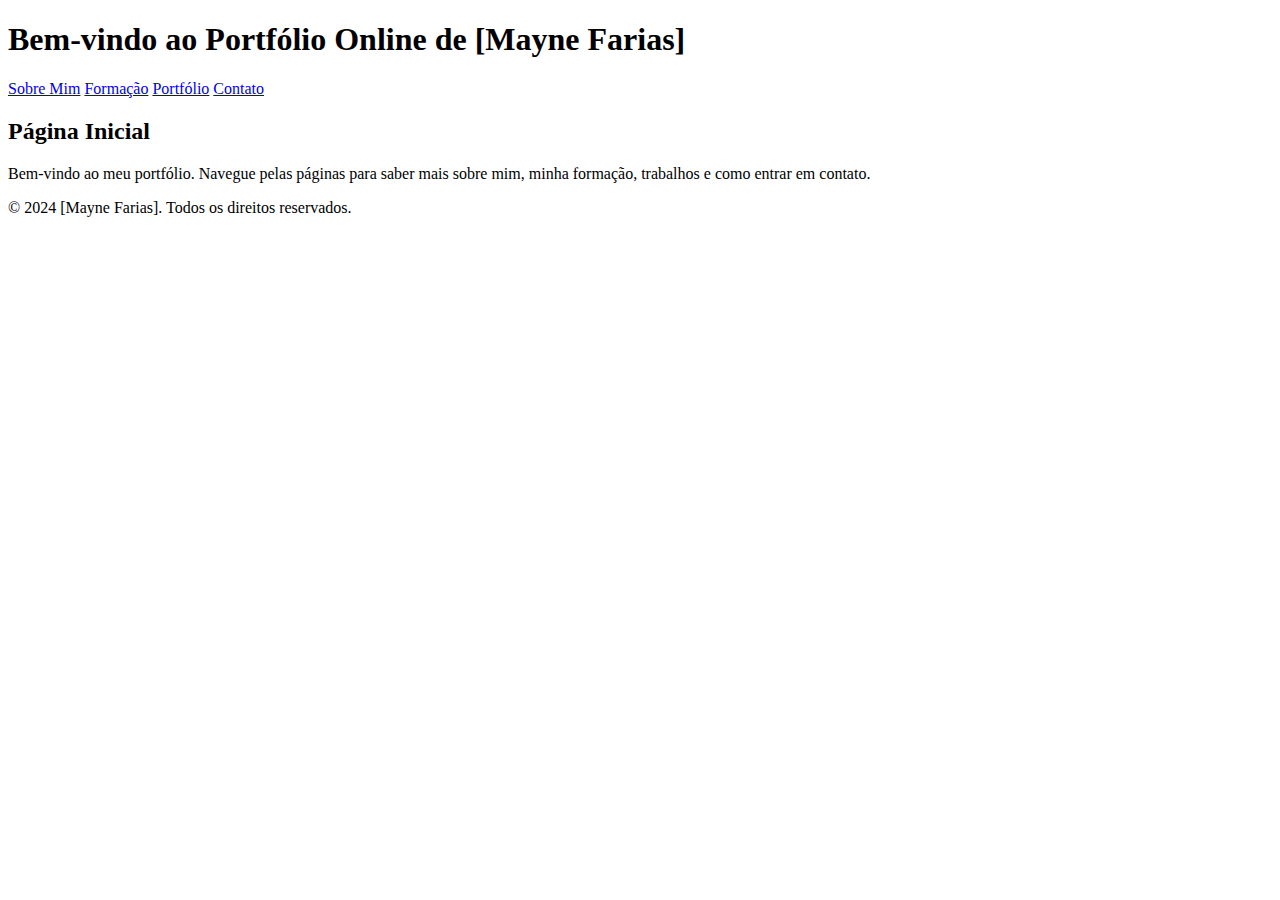
<file: index.html>
<!DOCTYPE html>
<html lang="pt-BR">
<head>
    <meta charset="UTF-8">
    <meta name="viewport" content="width=device-width, initial-scale=1.0">
    <title>Portfólio Digital</title>
    <link rel="stylesheet" href="styles.css">
    <script src="script.js" defer></script>
</head>
<body>
    <header>
        <h1>Bem-vindo ao Portfólio Online de [Mayne Farias]</h1>
    </header>
    <nav id="menu-index">
        <a href="sobre.html">Sobre Mim</a>
        <a href="formacao.html">Formação</a>
        <a href="portfolio.html">Portfólio</a>
        <a href="contato.html">Contato</a>
    </nav>
    <main>
        <h2>Página Inicial</h2>
        <p>Bem-vindo ao meu portfólio. Navegue pelas páginas para saber mais sobre mim, minha formação, trabalhos e como entrar em contato.</p>
    </main>
    <footer>
        <p>&copy; 2024 [Mayne Farias]. Todos os direitos reservados.</p>
    </footer>
</body>
</html>
</file>
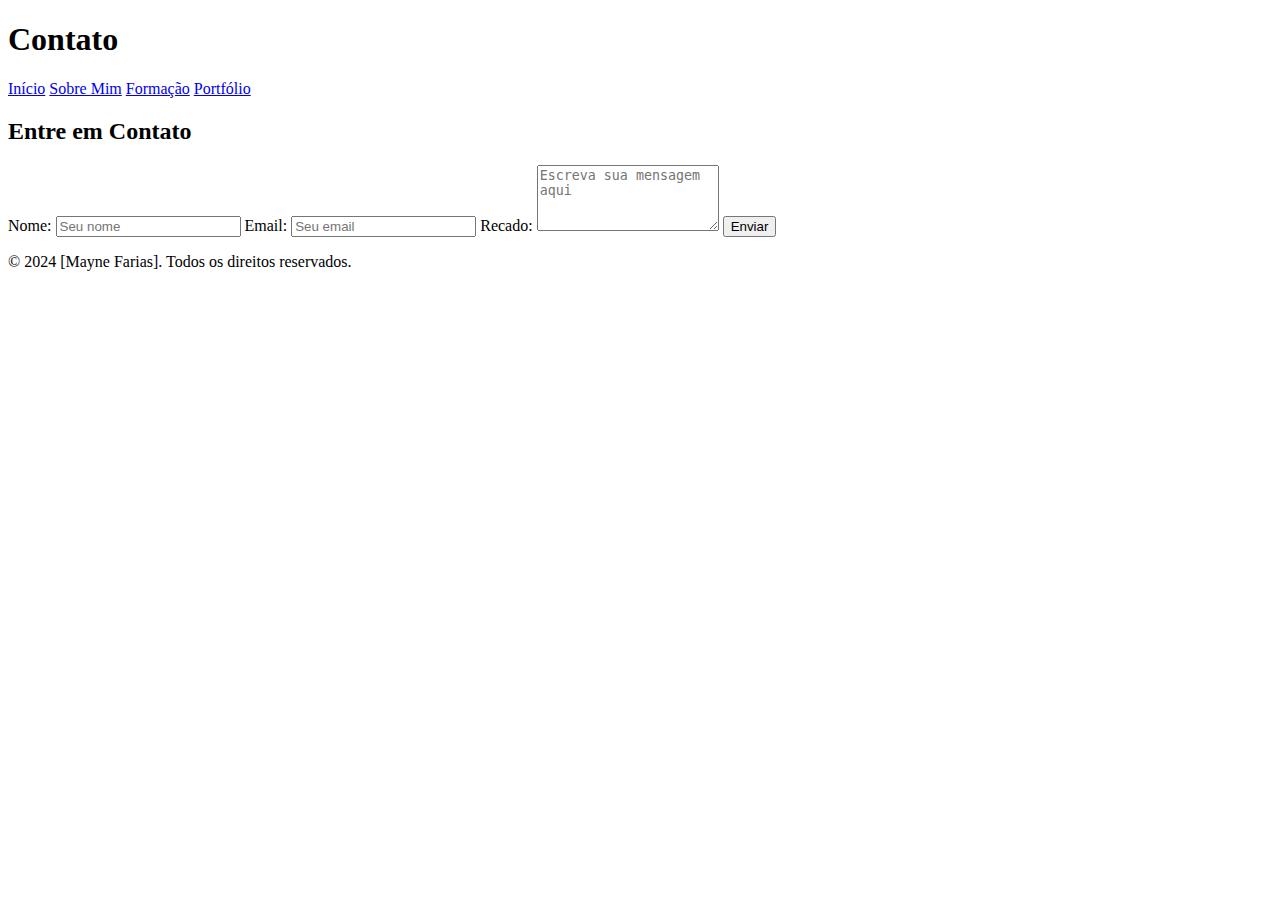
<file: contatos.html>
<!DOCTYPE html>
<html lang="pt-BR">
<head>
    <meta charset="UTF-8">
    <meta name="viewport" content="width=device-width, initial-scale=1.0">
    <title>Contato - Portfólio</title>
    <link rel="stylesheet" href="styles.css">
    <script src="script.js" defer></script>
</head>
<body>
    <header>
        <h1>Contato</h1>
    </header>
    <nav id="menu-contato">
        <a href="index.html">Início</a>
        <a href="sobre.html">Sobre Mim</a>
        <a href="formacao.html">Formação</a>
        <a href="portfolio.html">Portfólio</a>
    </nav>
    <main>
        <h2>Entre em Contato</h2>
        <form action="#" method="post">
            <label for="nome">Nome:</label>
            <input type="text" id="nome" name="nome" placeholder="Seu nome" required>

            <label for="email">Email:</label>
            <input type="email" id="email" name="email" placeholder="Seu email" required>

            <label for="mensagem">Recado:</label>
            <textarea id="mensagem" name="mensagem" rows="4" placeholder="Escreva sua mensagem aqui" required></textarea>

            <button type="submit">Enviar</button>
        </form>
    </main>
    <footer>
        <p>&copy; 2024 [Mayne Farias]. Todos os direitos reservados.</p>
    </footer>
</body>
</html>
</file>
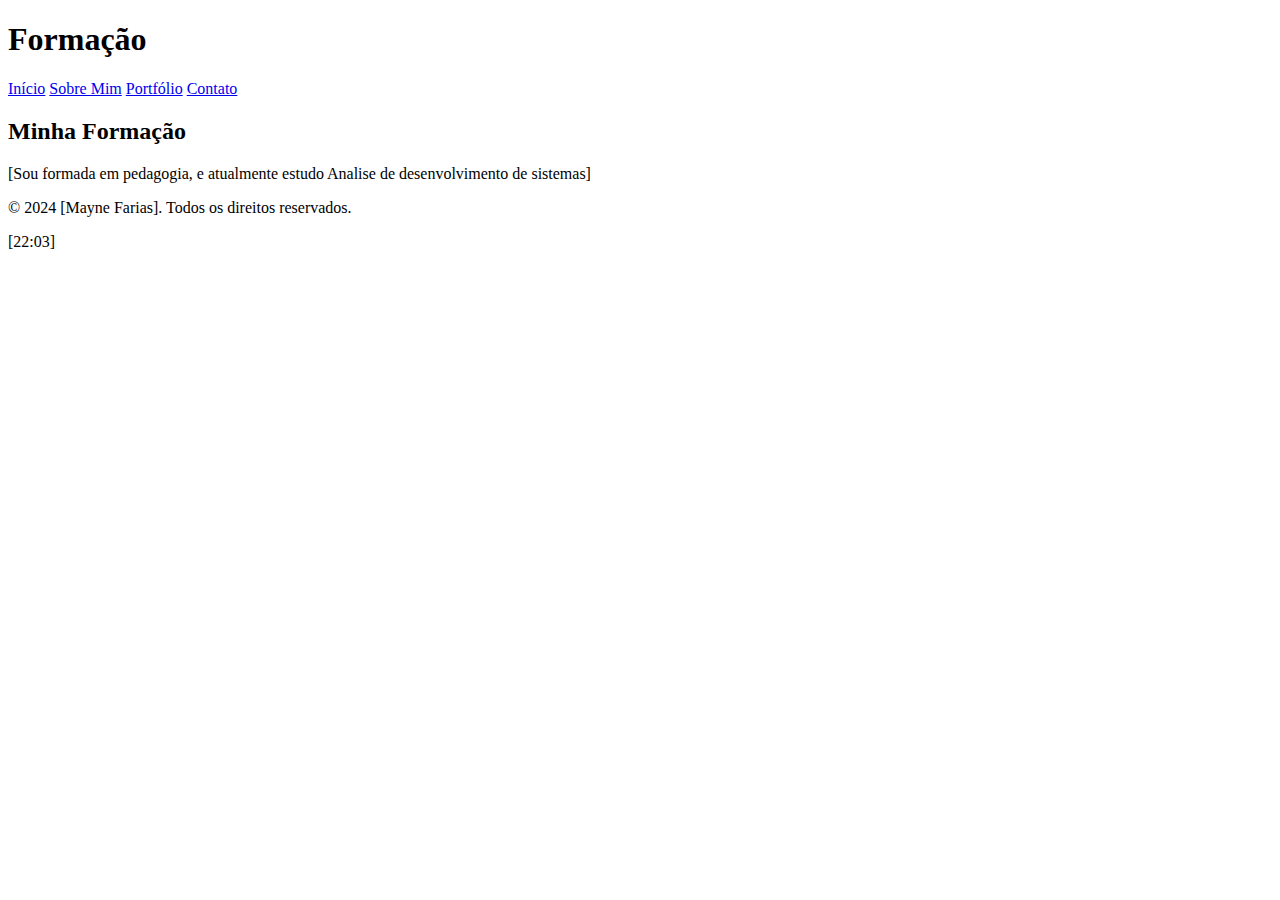
<file: formação.html>
<!DOCTYPE html>
<html lang="pt-BR">
<head>
    <meta charset="UTF-8">
    <meta name="viewport" content="width=device-width, initial-scale=1.0">
    <title>Formação - Portfólio</title>
    <link rel="stylesheet" href="styles.css">
    <script src="script.js" defer></script>
</head>
<body>
    <header>
        <h1>Formação</h1>
    </header>
    <nav id="menu-formacao">
        <a href="index.html">Início</a>
        <a href="sobre.html">Sobre Mim</a>
        <a href="portfolio.html">Portfólio</a>
        <a href="contato.html">Contato</a>
    </nav>
    <main>
        <h2>Minha Formação</h2>
        <p>[Sou formada em pedagogia, e atualmente estudo Analise de desenvolvimento de sistemas]</p>
    </main>
    <footer>
        <p>&copy; 2024 [Mayne Farias]. Todos os direitos reservados.</p>
    </footer>
</body>
</html>
[22:03]
</file>
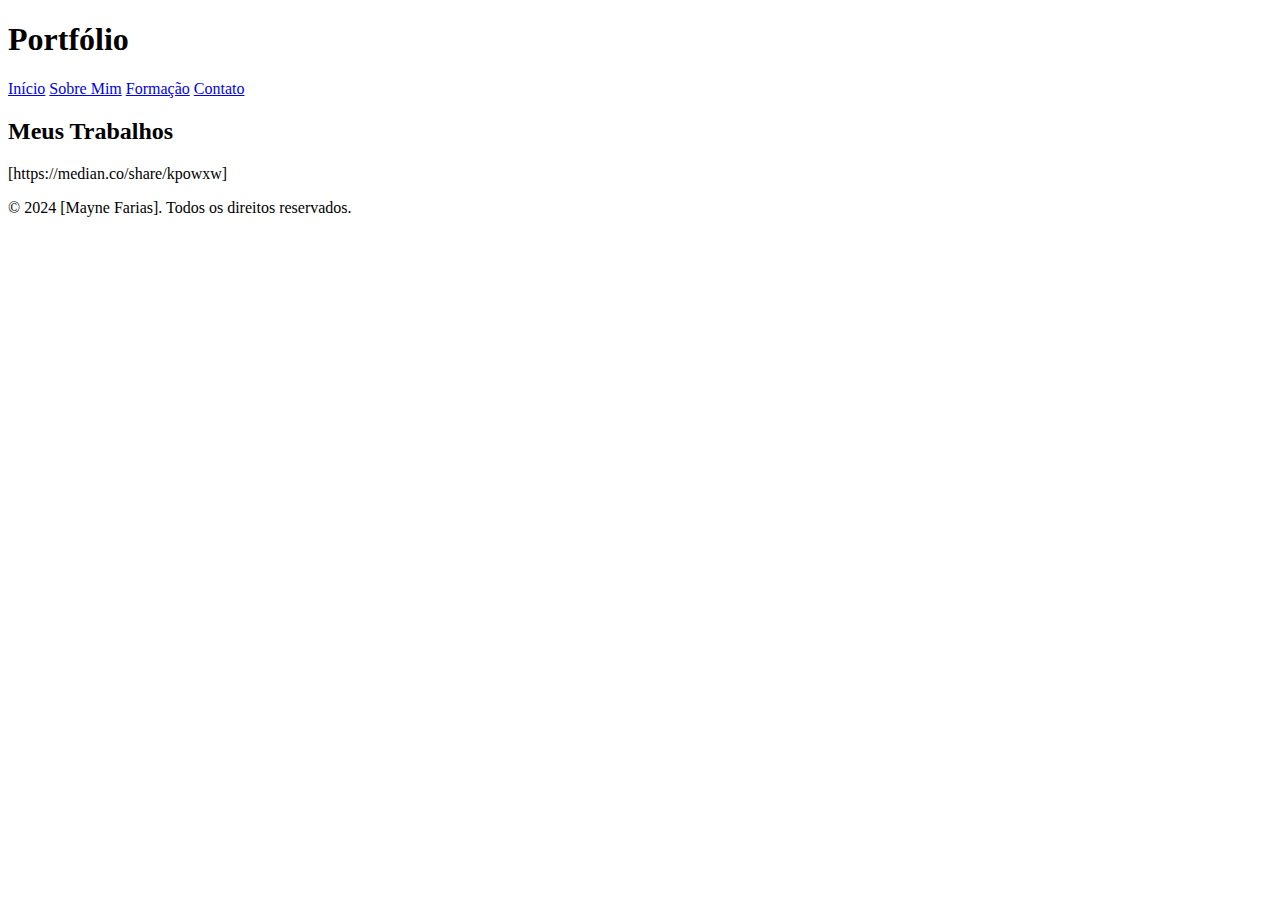
<file: portfolio.html>
<!DOCTYPE html>
<html lang="pt-BR">
<head>
    <meta charset="UTF-8">
    <meta name="viewport" content="width=device-width, initial-scale=1.0">
    <title>Portfólio - Portfólio</title>
    <link rel="stylesheet" href="styles.css">
    <script src="script.js" defer></script>
</head>
<body>
    <header>
        <h1>Portfólio</h1>
    </header>
    <nav id="menu-portfolio">
        <a href="index.html">Início</a>
        <a href="sobre.html">Sobre Mim</a>
        <a href="formacao.html">Formação</a>
        <a href="contato.html">Contato</a>
    </nav>
    <main>
        <h2>Meus Trabalhos</h2>
        <p>[https://median.co/share/kpowxw]</p>
    </main>
    <footer>
        <p>&copy; 2024 [Mayne Farias]. Todos os direitos reservados.</p>
    </footer>
</body>
</html>
</file>
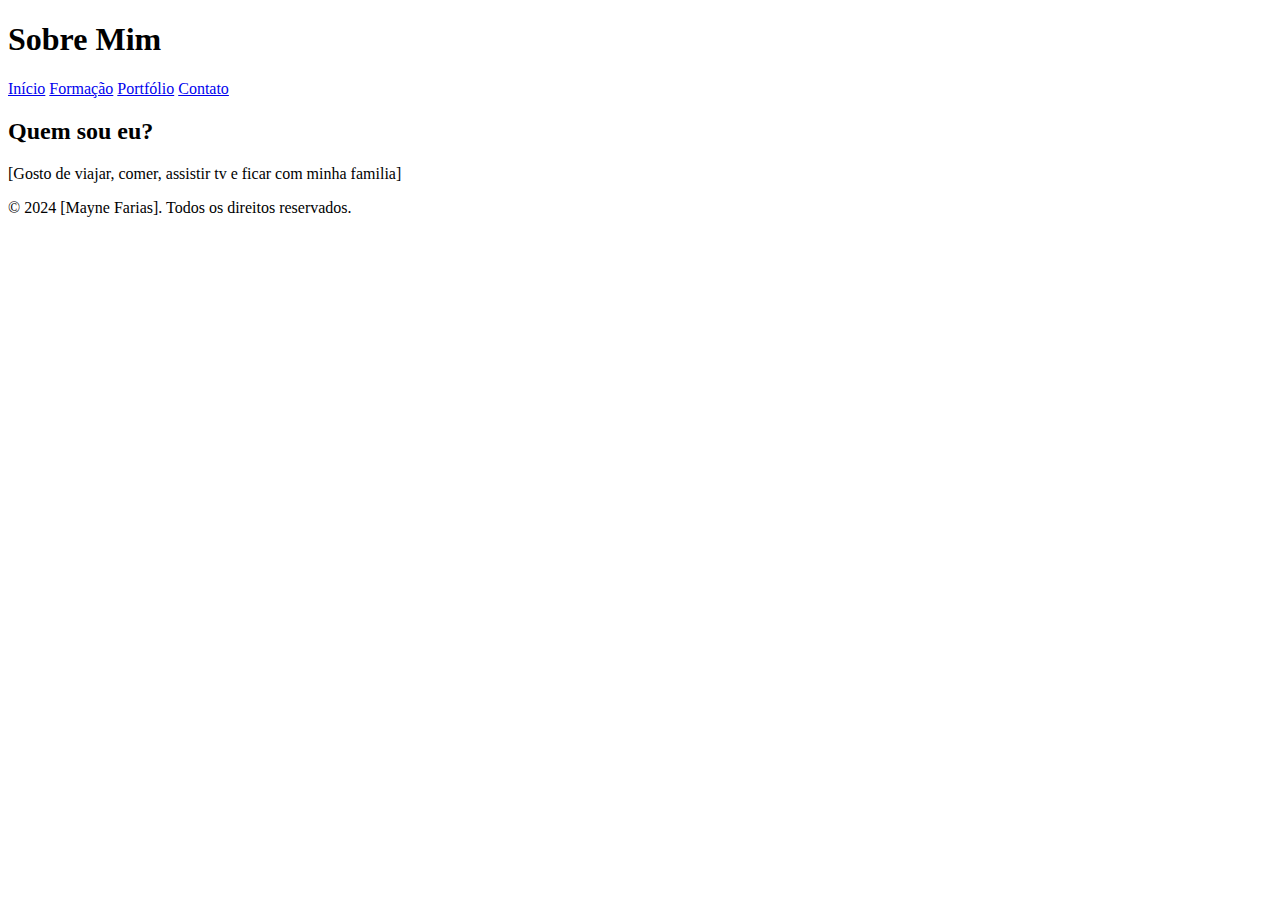
<file: sobre mim.html>
<!DOCTYPE html>
<html lang="pt-BR">
<head>
    <meta charset="UTF-8">
    <meta name="viewport" content="width=device-width, initial-scale=1.0">
    <title>Sobre Mim - Portfólio</title>
    <link rel="stylesheet" href="styles.css">
    <script src="script.js" defer></script>
</head>
<body>
    <header>
        <h1>Sobre Mim</h1>
    </header>
    <nav id="menu-sobre">
        <a href="index.html">Início</a>
        <a href="formacao.html">Formação</a>
        <a href="portfolio.html">Portfólio</a>
        <a href="contato.html">Contato</a>
    </nav>
    <main>
        <h2>Quem sou eu?</h2>
        <p>[Gosto de viajar, comer, assistir tv e ficar com minha familia]</p>
    </main>
    <footer>
        <p>&copy; 2024 [Mayne Farias]. Todos os direitos reservados.</p>
    </footer>
</body>
</html>
</file>
<file: styles.css>
/* Estilos básicos /

body {
    font-family: 'Arial', sans-serif;
    background-color: #f0f8ff; / Azul claro /
    color: #333;
    margin: 0;
    padding: 0;
}

/ Cabeçalho /

header {
    background-color: #ff6f61; / Coral /
    color: #fff;
    padding: 20px;
    text-align: center;
}

/ Navegação /

nav {
    background-color: #ffcc5c; / Amarelo /
    padding: 10px 0;
    text-align: center;
}

nav a {
    margin: 0 15px;
    color: #fff;
    text-decoration: none;
    font-weight: bold;
    font-size: 18px;
}

nav a:hover {
    text-decoration: underline;
    color: #333;
}

nav a.active {
    text-decoration: underline;
    color: #333;
}

/ Conteúdo principal /

main {
    padding: 20px;
    background-color: #fff; / Branco /
    border-radius: 10px;
    margin: 20px auto;
    width: 80%;
    max-width: 1000px;
    box-shadow: 0 4px 8px rgba(0, 0, 0, 0.1);
}

/ Formulário de Contato /

form {
    display: flex;
    flex-direction: column;
    gap: 10px;
}

label {
    font-weight: bold;
    margin-bottom: 5px;
}

input[type="text"],
input[type="email"],
textarea {
    padding: 10px;
    border: 1px solid #ccc;
    border-radius: 5px;
    font-size: 16px;
    width: 100%;
    box-sizing: border-box;
}

button {
    padding: 10px 15px;
    background-color: #ff6f61; / Coral /
    color: #fff;
    border: none;
    border-radius: 5px;
    font-size: 16px;
    cursor: pointer;
    margin-top: 10px;
}

button:hover {
    background-color: #ff4c3b; / Tom mais escuro de coral /
}

/ Rodapé /

footer {
    background-color: #88d8b0; / Verde claro */
    color: #fff;
    text-align: center;
    padding: 10px 0;
    position: relative;
    bottom: 0;
    width: 100%;
    margin-top: 20px;
    border-top: 5px solid #ff6f61;
}

Conversar em @Daiane
</file>
